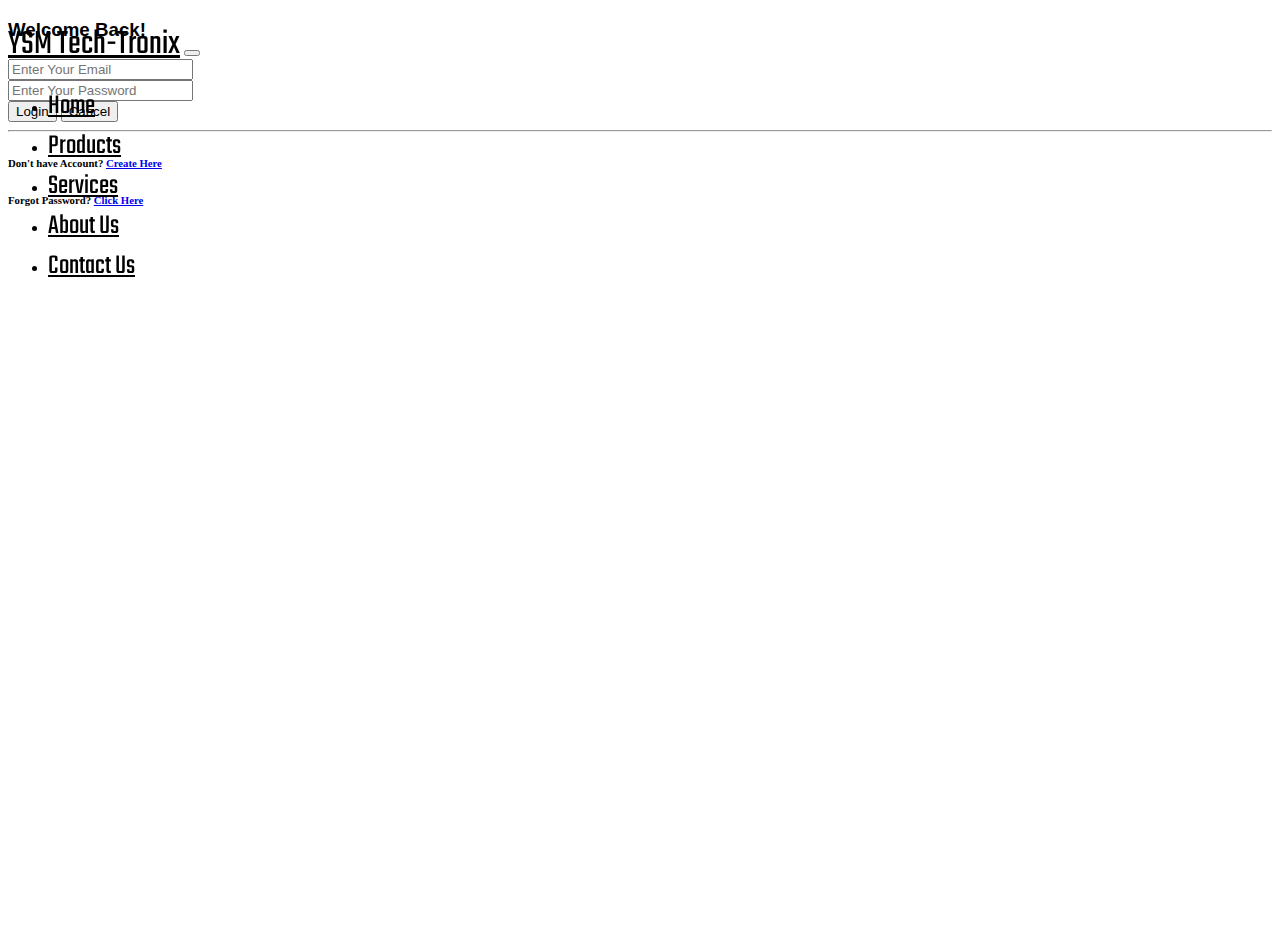
<file: index.html>
<!DOCTYPE html>
<html lang="en">

<head>
    <meta charset="UTF-8">
    <meta http-equiv="X-UA-Compatible" content="IE=edge">
    <meta name="viewport" content="width=device-width, initial-scale=1.0">
    <title>Login Page</title>
    <link rel="stylesheet" href="https://cdn.jsdelivr.net/npm/bootstrap@4.6.1/dist/css/bootstrap.min.css"
        integrity="sha384-zCbKRCUGaJDkqS1kPbPd7TveP5iyJE0EjAuZQTgFLD2ylzuqKfdKlfG/eSrtxUkn" crossorigin="anonymous">

    <!-- Bootstrap css-->
    <link rel="stylesheet" href="https://stackpath.bootstrapcdn.com/bootstrap/4.5.0/css/bootstrap.min.css"
        integrity="sha384-9aIt2nRpC12Uk9gS9baDl411NQApFmC26EwAOH8WgZl5MYYxFfc+NcPb1dKGj7Sk" crossorigin="anonymous">
    <!-- Font-Awesome-->
    <link rel="stylesheet" href="https://cdnjs.cloudflare.com/ajax/libs/font-awesome/5.11.2/css/all.min.css">
    <!-- AOS Library -->
    <link href="https://unpkg.com/aos@2.3.1/dist/aos.css" rel="stylesheet">
    <!-- Local Stylesheets -->
    <link rel="stylesheet" href="css/index.css">

    <style>
        .font-time {
            font-family: sans-serif;
            font-weight: bold;
        }

        #loginForm {
            min-height: 100vh;
            align-items: center;
        }
    </style>

</head>

<body>

    <!--/# Navbar -->

    <nav class="navbar navbar-expand-md navbar-light bg-light">

        <a class="navbar-brand" class="text-uppercase" href="#">YSM Tech-Tronix</a>

        <button class="navbar-toggler" type="button" data-toggle="collapse" data-target="#navbarNav"
            aria-controls="navbarNav" aria-expanded="false" aria-label="Toggle navigation">
            <span class="navbar-toggler-icon"></span>
        </button>

        <div class="collapse navbar-collapse" id="navbarNav">
            <ul class="navbar-nav ml-auto">
                <li class="nav-item">
                    <a class="nav-link mx-3" href="#">Home</a>
                </li>
                <li class="nav-item">
                    <a class="nav-link mx-3" href="#">Products</a>
                </li>
                <li class="nav-item">
                    <a class="nav-link mx-3" href="#">Services</a>
                </li>
                <li class="nav-item">
                    <a class="nav-link mx-3" href="#">About Us</a>
                </li>
                <li class="nav-item">
                    <a class="nav-link mx-3" href="#">Contact Us</a>
                </li>
            </ul>
        </div>
    </nav>

    <main class="container">
        <div class="row" id="loginForm">
            <section class="offset-md-3 col-md-6">

                <div class="card shadow p-5">
                    <h3 class="text-center mb-3 font-time"> Welcome Back! </h3>
                    <form>

                        <div class="form-group">
                            <input type="text" name="username" id="username" class="form-control rounded-pill"
                                placeholder="Enter Your Email" />
                        </div>

                        <div class="form-group">
                            <input type="password" name="password" id="password" class="form-control rounded-pill"
                                placeholder="Enter Your Password" />
                        </div>



                        <button class="btn btn-block btn-info rounded-pill" id="submit"
                            onclick="validate();">Login</button>

                        <button type="button" class="btn btn-block btn-danger rounded-pill" id="cancel">Cancel</button>

                    </form>
                    <hr>


                    <h6 class="mt-3">Don't have Account? <a href="register.html">Create Here</a></h6>
                    <h6 class="mt-3">Forgot Password? <a href="forgot.html">Click Here</a></h6>


                </div>

            </section>
        </div>
    </main>

    <script src="https://cdn.jsdelivr.net/npm/jquery@3.5.1/dist/jquery.slim.min.js"
        integrity="sha384-DfXdz2htPH0lsSSs5nCTpuj/zy4C+OGpamoFVy38MVBnE+IbbVYUew+OrCXaRkfj"
        crossorigin="anonymous"></script>
    <script src="https://cdn.jsdelivr.net/npm/bootstrap@4.6.1/dist/js/bootstrap.bundle.min.js"
        integrity="sha384-fQybjgWLrvvRgtW6bFlB7jaZrFsaBXjsOMm/tB9LTS58ONXgqbR9W8oWht/amnpF"
        crossorigin="anonymous"></script>


    <script>
        function validate() {
            let username = $("#username").val();
            let password = $("#password").val();

            if (username != "" && password != "") {
                location.href = "https://vrbait1107.github.io/Buggy-Project/main.html";
                alert("Logged in Successfully");
            } else {
                alert("All Fields are Required");
            }
        }

        $(document).ready(function () {
            $(".nav-link").on("click", function () {
                alert("You must Logged In to Visit this Website.")
            });

            $("#cancel").on("click", function () {
                if (confirm("Are you sure want to cancel this form?")) {
                    location.reload();
                }
            });
        });


    </script>
</body>

</html>
</file>
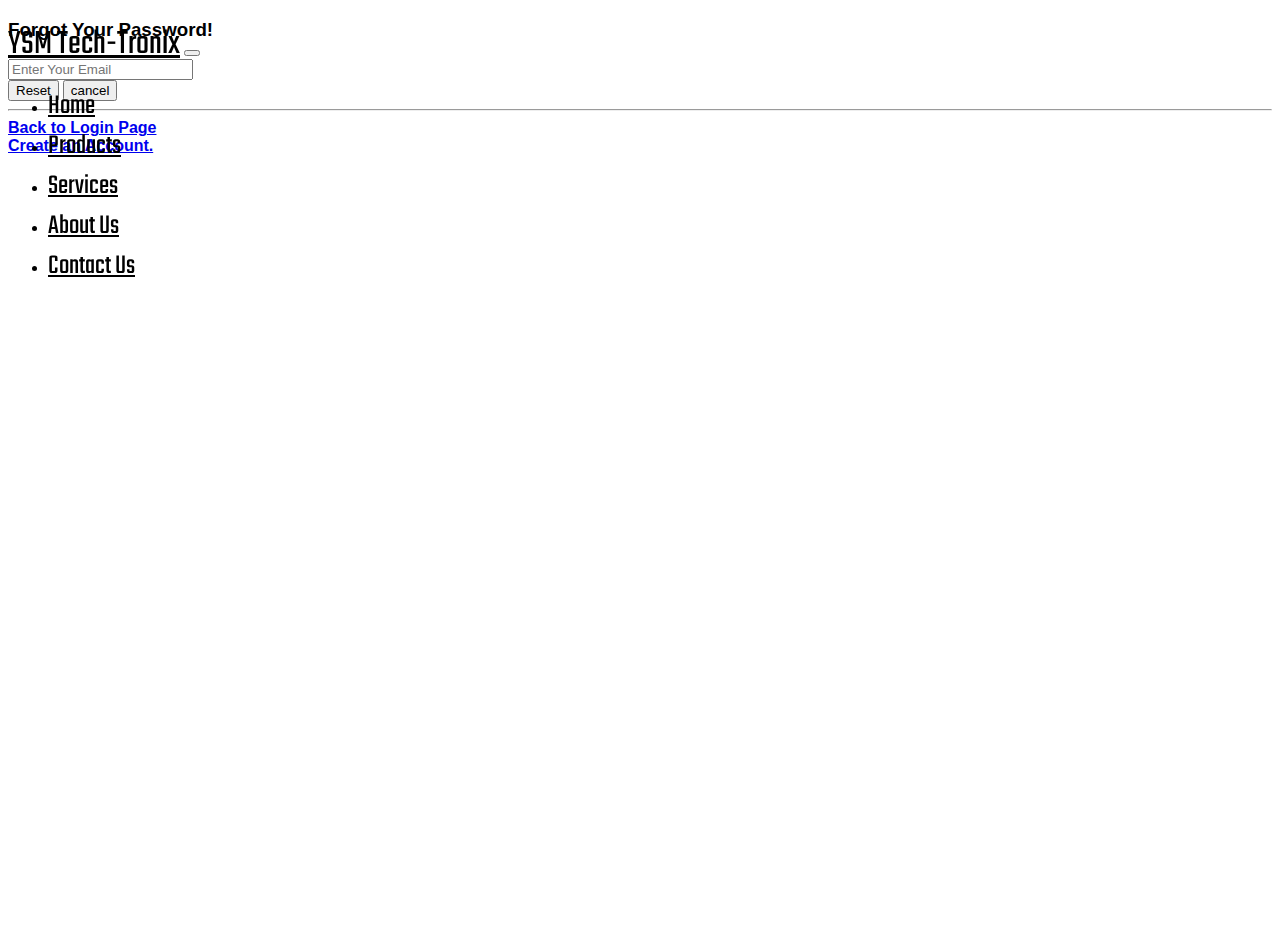
<file: forgot.html>
<!DOCTYPE html>
<html lang="en">

<head>
    <meta charset="UTF-8">
    <meta http-equiv="X-UA-Compatible" content="IE=edge">
    <meta name="viewport" content="width=device-width, initial-scale=1.0">
    <title>Forgot Password</title>
    <!-- Bootstrap css-->
    <link rel="stylesheet" href="https://stackpath.bootstrapcdn.com/bootstrap/4.5.0/css/bootstrap.min.css"
        integrity="sha384-9aIt2nRpC12Uk9gS9baDl411NQApFmC26EwAOH8WgZl5MYYxFfc+NcPb1dKGj7Sk" crossorigin="anonymous">
    <!-- Font-Awesome-->
    <link rel="stylesheet" href="https://cdnjs.cloudflare.com/ajax/libs/font-awesome/5.11.2/css/all.min.css">
    <!-- AOS Library -->
    <link href="https://unpkg.com/aos@2.3.1/dist/aos.css" rel="stylesheet">
    <!-- Local Stylesheets -->
    <link rel="stylesheet" href="css/index.css">
    <style>
        .font-time {
            font-family: sans-serif;
            font-weight: bold;
        }

        #loginForm {
            min-height: 100vh;
            align-items: center;
        }
    </style>

</head>

<body>

    <!--/# Navbar -->
    
    <nav class="navbar navbar-expand-md navbar-light bg-light">
    
        <a class="navbar-brand" class="text-uppercase" href="#">YSM Tech-Tronix</a>
    
        <button class="navbar-toggler" type="button" data-toggle="collapse" data-target="#navbarNav"
            aria-controls="navbarNav" aria-expanded="false" aria-label="Toggle navigation">
            <span class="navbar-toggler-icon"></span>
        </button>
    
        <div class="collapse navbar-collapse" id="navbarNav">
            <ul class="navbar-nav ml-auto">
                <li class="nav-item">
                    <a class="nav-link mx-3" href="#">Home</a>
                </li>
                <li class="nav-item">
                    <a class="nav-link mx-3" href="#">Products</a>
                </li>
                <li class="nav-item">
                    <a class="nav-link mx-3" href="#">Services</a>
                </li>
                <li class="nav-item">
                    <a class="nav-link mx-3" href="#">About Us</a>
                </li>
                <li class="nav-item">
                    <a class="nav-link mx-3" href="#">Contact Us</a>
                </li>
            </ul>
        </div>
    </nav>

    <main class="container">
        <div class="row" id="loginForm">
            <section class="offset-md-3 col-md-6">

                <div class="card shadow p-5">
                    <h3 class="text-center mb-3 font-time"> Forgot Your Password! </h3>
                    <form>

                        <div class="form-group">
                            <input type="email" name="username" id="username" class="form-control rounded-pill"
                                placeholder="Enter Your Email" />
                        </div>


                        <button class="btn btn-block btn-info rounded-pill" id="submit"
                            onclick="return validate();">Reset</button>

                        <button type="button" class="btn btn-block btn-danger rounded-pill" id="cancel">cancel</button>

                    </form>
                    
                    <hr/>

                    <div class="text-center">
                        <a class="font-time" href="index.html">Back to Login Page</a>
                    </div>

                    <div class="text-center">
                        <a class="font-time" href="register.html">Create an Account.</a>
                    </div>


                    

                </div>

            </section>
        </div>
    </main>

    <script src="https://cdn.jsdelivr.net/npm/jquery@3.5.1/dist/jquery.slim.min.js"
        integrity="sha384-DfXdz2htPH0lsSSs5nCTpuj/zy4C+OGpamoFVy38MVBnE+IbbVYUew+OrCXaRkfj"
        crossorigin="anonymous"></script>
    <script src="https://cdn.jsdelivr.net/npm/bootstrap@4.6.1/dist/js/bootstrap.bundle.min.js"
        integrity="sha384-fQybjgWLrvvRgtW6bFlB7jaZrFsaBXjsOMm/tB9LTS58ONXgqbR9W8oWht/amnpF"
        crossorigin="anonymous"></script>


    <script>
        function validate() {
            let username = $("#username").val();

            
            if (username == "") {
                alert("Please Enter Your Email");
                return false;
            }

            let filter = /^(([^<>()\[\]\\.,;:\s@"]+(\.[^<>()\[\]\\.,;:\s@"]+)*)|(".+"))@((\[[0-9]{1,3}\.[0-9]{1,3}\.[0-9]{1,3}\.[0-9]{1,3}])|(([a-zA-Z\-0-9]+\.)+[a-zA-Z]{2,}))$/;
            if (!filter.test(username)) {
                alert('Please provide a valid email address');
                return false;
            }

            alert("Email Sent Successfully");
            return false;

        }

        $(document).ready(function () {
                $(".nav-link").on("click", function () {
                    alert("You must Logged In to Visit this Website.")
                });

                $("#cancel").on("click", function () {
                    if(confirm("Are you sure want to cancel this form?")){
                        location.reload();
                    }
                });
            });

    

    </script>
</body>

</html>
</file>
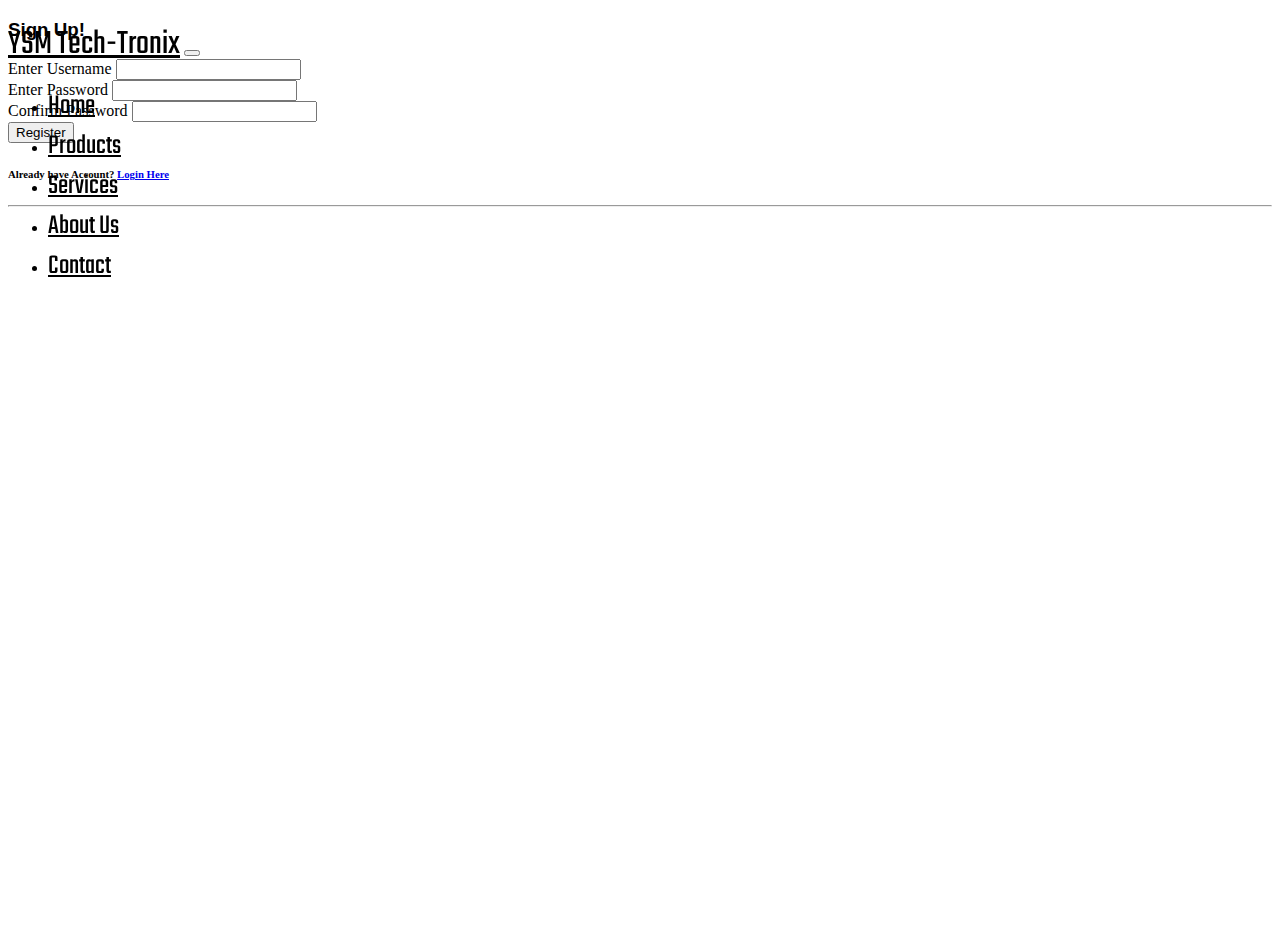
<file: register.html>
<!DOCTYPE html>
<html lang="en">

<head>
    <meta charset="UTF-8">
    <meta http-equiv="X-UA-Compatible" content="IE=edge">
    <meta name="viewport" content="width=device-width, initial-scale=1.0">
    <title>Create Account</title>
    <link rel="stylesheet" href="https://cdn.jsdelivr.net/npm/bootstrap@4.6.1/dist/css/bootstrap.min.css"
        integrity="sha384-zCbKRCUGaJDkqS1kPbPd7TveP5iyJE0EjAuZQTgFLD2ylzuqKfdKlfG/eSrtxUkn" crossorigin="anonymous">

    <!-- Bootstrap css-->
    <link rel="stylesheet" href="https://stackpath.bootstrapcdn.com/bootstrap/4.5.0/css/bootstrap.min.css"
        integrity="sha384-9aIt2nRpC12Uk9gS9baDl411NQApFmC26EwAOH8WgZl5MYYxFfc+NcPb1dKGj7Sk" crossorigin="anonymous">
    <!-- Font-Awesome-->
    <link rel="stylesheet" href="https://cdnjs.cloudflare.com/ajax/libs/font-awesome/5.11.2/css/all.min.css">
    <!-- AOS Library -->
    <link href="https://unpkg.com/aos@2.3.1/dist/aos.css" rel="stylesheet">
    <!-- Local Stylesheets -->
    <link rel="stylesheet" href="css/index.css">

    <style>
        .font-time {
            font-family: sans-serif;
            font-weight: bold;
        }

        #loginForm {
            min-height: 100vh;
            align-items: center;
        }
    </style>

</head>

<body>

    <!--/# Navbar -->

    <nav class="navbar navbar-expand-md navbar-light bg-light">

        <a class="navbar-brand" class="text-uppercase" href="#">YSM Tech-Tronix</a>

        <button class="navbar-toggler" type="button" data-toggle="collapse" data-target="#navbarNav"
            aria-controls="navbarNav" aria-expanded="false" aria-label="Toggle navigation">
            <span class="navbar-toggler-icon"></span>
        </button>

        <div class="collapse navbar-collapse" id="navbarNav">
            <ul class="navbar-nav ml-auto">
                <li class="nav-item">
                    <a class="nav-link mx-3" href="#">Home</a>
                </li>
                <li class="nav-item">
                    <a class="nav-link mx-3" href="#">Products</a>
                </li>
                <li class="nav-item">
                    <a class="nav-link mx-3" href="#">Services</a>
                </li>
                <li class="nav-item">
                    <a class="nav-link mx-3" href="#">About Us</a>
                </li>
                <li class="nav-item">
                    <a class="nav-link mx-3" href="#">Contact</a>
                </li>
            </ul>
        </div>
    </nav>

    <main class="container">
        <div class="row" id="loginForm">
            <section class="offset-md-3 col-md-6 mt-5">

                <div class="card shadow p-5 mt-5">
                    <h3 class="text-center mb-3 font-time"> Sign Up! </h3>
                    
                    <form id="userRegisterForm">
                        <div class="form-group">
                            <label>Enter Username</label>
                            <input id="username" name="username" type="email" class="form-control">
                        </div>
                        <div class="form-group">
                            <label>Enter Password</label>
                            <input id="password" name="password" type="password" class="form-control">
                        </div>
                        <div class="form-group">
                            <label>Confirm Password</label>
                            <input id="confirmPassword" name="confirmPassword" type="password" class="form-control">
                        </div>
                        <button type="submit" class="btn btn-outline-dark btn-block rounded-pill">Register</button>
                        <h6 class="mt-3">Already have Account? <a href="index.html">Login Here</a></h6>
                    </form>

                    <hr>

                </div>

            </section>
        </div>
    </main>

    <script src="https://cdn.jsdelivr.net/npm/jquery@3.5.1/dist/jquery.slim.min.js"
        integrity="sha384-DfXdz2htPH0lsSSs5nCTpuj/zy4C+OGpamoFVy38MVBnE+IbbVYUew+OrCXaRkfj"
        crossorigin="anonymous"></script>
    <script src="https://cdn.jsdelivr.net/npm/bootstrap@4.6.1/dist/js/bootstrap.bundle.min.js"
        integrity="sha384-fQybjgWLrvvRgtW6bFlB7jaZrFsaBXjsOMm/tB9LTS58ONXgqbR9W8oWht/amnpF"
        crossorigin="anonymous"></script>


    <script>
        
        $(document).ready(function () {
                $("#userRegisterForm").on("submit", function () {
                    
                    let email = $("#username").val();
                    let password = $("#password").val();
                    let confirmPassword = $("#confirmPassword").val();

                    if (email === "") {
                        alert("Please Provide Proper Email");
                        return false;
                    }

                    
                    if (password.length < 8) {
                        alert("Password length must be atleast 8 Characters");
                        return false;
                    }

                    if (!/[a-z]/g.test(password)) {
                        alert("Password must contain at least one Lowercase Letter (a-z)");
                        return false;
                    }

                    if (!/[A-Z]/g.test(password)) {
                        alert("Password must contain at least one Uppercase Letter (A-Z).");
                        return false;
                    }

                    if (!/\d/g.test(password)) {
                        alert("Password must contain at least one number (0-9)");
                        return false;
                    }

                    if (!/[-!$%^&*()_+|~=`{}[:;<>?,.@#\]]/g.test(password)) {
                        alert("Password must contain at least one Special Character. ([-!$%^&*()_+|~=`{}[:;<>?,.@#])");
                        return false;
                    }

                    if (password !== confirmPassword) {
                        alert("Password & Confirm password field are not Same");
                        return false;
                    }

                    $("#userRegisterForm").trigger("reset");
                    alert("You are Registered Successfully");
                    return false;
                });
            });


        $(document).ready(function () {
            $(".nav-link").on("click", function () {
                alert("You must Logged In to Visit this Website.")
            });
        });


    </script>
</body>

</html>
</file>
<file: css/index.css>
@import url("https://fonts.googleapis.com/css2?family=Roboto&display=swap");
@import url("https://fonts.googleapis.com/css2?family=Teko:wght@500&display=swap");

.navbar-brand {
  font-family: "Teko", sans-serif;
  font-size: 35px;
}

.font-time {
  font-family: "Times New Roman", Times, serif;
  font-weight: bold;
}

.font-teko {
  font-family: "Teko", sans-serif;
}

.font-robota {
  font-family: "Roboto", sans-serif;
}

.font-germania {
  font-family: "Teko", sans-serif;
  font-size: 45px;
}

.font-germania-h3 {
  font-family: "Teko", sans-serif;
  font-size: 35px;
}

#skill-section {
  padding-top: 15vh;
  min-height: 90vh;
  display: flex;
  flex-direction: column;
  background-color: #fafafa;
}

p {
  font-family: "Roboto", sans-serif;
}

#about-container p {
  font-family: "Roboto", sans-serif;
  font-size: 20px;
}

#service-container img {
  height: 150px;
  width: 180px;
  text-align: center;
}

nav {
  min-height: 15vh;
  margin-bottom: 15vh !important;
  z-index: 15;
  position: fixed !important;
  width: 100%;
}

nav a {
  color: black !important;
  font-size: 28px;
  font-family: "Teko", sans-serif;
}

#home-container {
  min-height: 100vh;
  display: flex;
  align-items: center;
  justify-content: center;
  color: black;
}

#home-container h1,
h3 {
  z-index: 10;
}

#home-container::before {
  content: "";
  background-image: url(../images/home-background.jpg);
  background-size: cover;
  position: absolute;
  top: 0px;
  right: 0px;
  bottom: 0px;
  left: 0px;
  opacity: 0.2;
}

#work-container {
  padding-top: 15vh;
  display: flex;
  flex-direction: column;
  min-height: 85vh;
  align-items: center;
  background-color: #fafae4 !important;
}

#contact-container {
  padding-top: 15vh;
  min-height: 100vh;
  align-items: center;
}

#work-container img {
  opacity: 0.7;
}

#work-container img:hover {
  opacity: 1;
}

#work-container p {
  font-size: 18px;
}

#service-container {
  padding-top: 15vh;
  display: flex;
  flex-direction: column;
  align-self: auto;
  min-height: 85vh;
  align-items: center;
}

#about-container {
  padding-top: 15vh;
  min-height: 100vh;
  align-items: center;
  background-color: #fafae4 !important;
}

#home-container .column1 {
  display: flex;
  align-items: center;
  justify-content: center;
}

#home-container .column2 {
  display: flex;
  align-items: center;
  flex-direction: column;
  justify-content: center;
  text-align: center;
  padding: 30px !important;
}

@media only screen and (max-width: 600px) {
  #skills-section .row {
    display: flex;
    flex-direction: row;
    padding: 10px !important;
  }

  .follow {
    display: flex;
    flex-direction: row;
    justify-content: space-between;
  }

  .follow a {
    margin-bottom: 10px;
  }

  iframe {
    width: 100%;
    margin-bottom: 10px;
  }

  #contact-container .col-md-5 {
    padding-left: 15px !important;
    padding-right: 15px !important;
  }

  #contact-container .contact {
    font-size: 25px;
  }

  #home-container #typed {
    margin-top: 70px !important;
  }

  #about-container .col-md-6 {
    padding-left: 20px !important;
    padding-right: 20px !important;
  }

  #about-container p {
    font-size: 18px;
  }

  .alert {
    font-size: 18px;
    text-align: center;
  }

  #home-container .display-3 {
    font-size: 60px;
  }

  #home-container h3 {
    text-align: unset;
    font-size: 28px;
  }

  #home-container img {
    margin-top: 100px;
    max-height: 50vh;
  }
}
</file>
